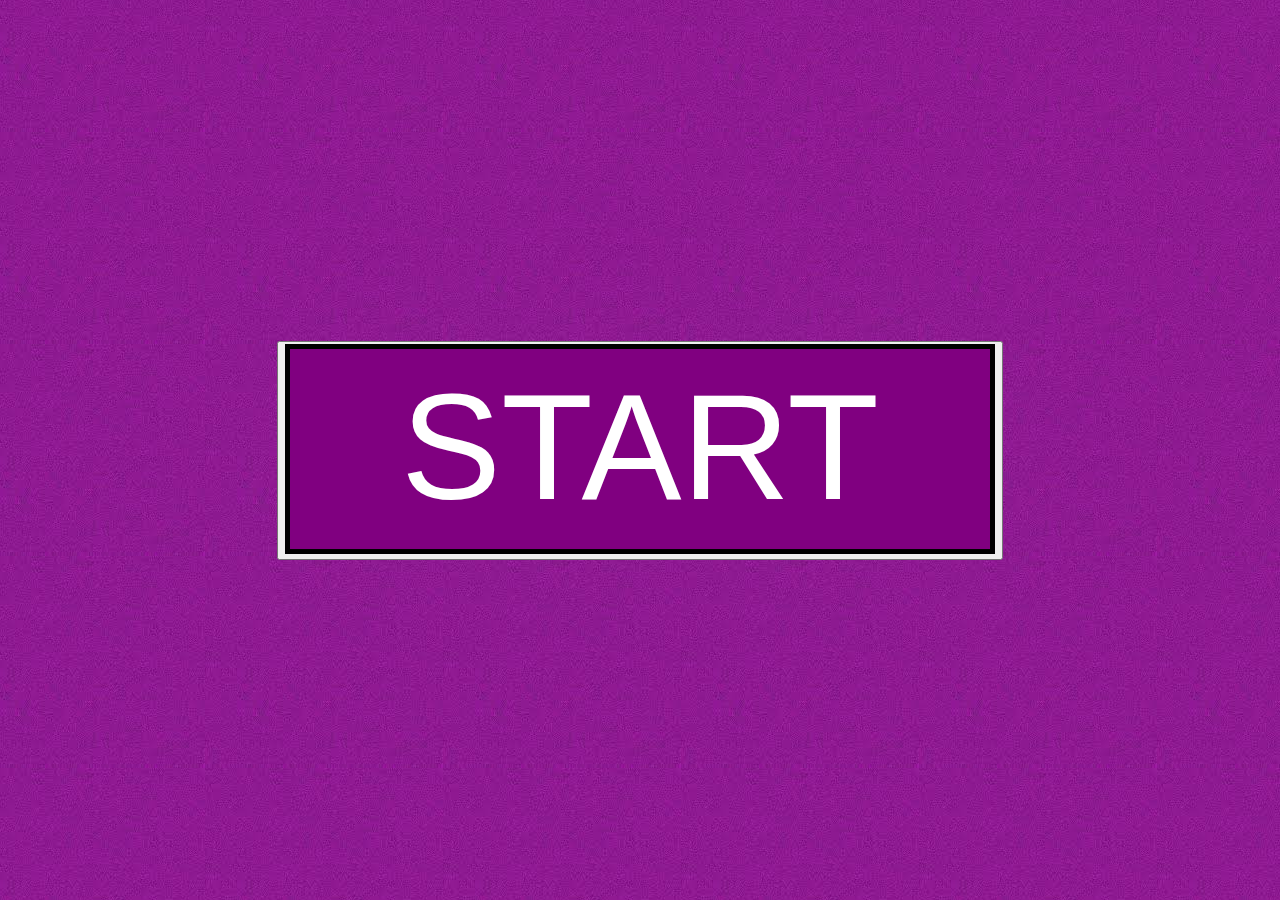
<file: index.html>
<!DOCTYPE html>
<html lang="en">

<head>
	<title>Start</title> 
	<meta charset="utf-8">
   <link rel="stylesheet" href="final.css">
	<style type="text/css">
        
        .svg-button {
            background-color: transparent;
            cursor: pointer;
            justify-content: center;
            display: flex;
            align-items: center;
        }

        .svg-icon {
        background-color: purple;
        border: 5px solid black;
    
        }
        .button:hover {
            transform: scale(1.1);
            transition: 0.3s;
         }

        </style>



</head>


<body>
   


<main>
<div class="svg-button">
    <button class="button">
        <svg class="svg-icon" viewBox="0 0 200 100" width="700" height="200">
            <rect x="10" y="10" r="200" stroke="black" stroke-width="3" fill="red" />
            <a href="mainpage.html"> <text x="50%" y="75%" text-anchor="middle" font-size="75" fill="white" >START</text></a>
        </svg>

    </button>
</div>
</main>


</body>
</html>
</file>
<file: final.css>
body {
    background-image: url(img/purplebackground.jpg);
    background-repeat: repeat;
    background-attachment: scroll;
    background-position: center;
    background-color: honeydew;
    margin: 0;
    padding: 0;
    display: flex;
    height: 100vh;
    justify-content: center;
    flex-direction: column;
    align-items: center;
    
}

header {
    background-color: #f6c1c1;
    padding: 20px;
    margin: 10px 0 0;
    text-align: center;
    justify-content: center;
    gap: 15px;
    animation: fadeIn 2s forwards;
    }
    @keyframes fadeIn {
            from { opacity: 0; transform: translateY(-20px); }
            to { opacity: 1; transform: translateY(0); }
    }

    h1 {
        font-size: 2rem;
        margin-bottom: 20px;
        color: plum;
        background-color: transparent;
        border: 5px solid black;
        border-radius: 10px;
        font-weight: bold;
    font-family: 'Quicksand' , sans-serif;
    }

   


      video {
        max-width: 500px;
        border: 5px solid white;
        border-radius: 10px;
        margin-top: 20px;
        margin-bottom: 20px;
    }

.button-list {

    display: flex;
    flex-direction: column;
    gap:10px;

}

.buttons {

    width: 150px;
    height: 75px;
    background-color: plum;
    border: 5px solid black;
    cursor: pointer;
    border-radius: 50%;
    display: flex;
    justify-content: center;
    align-items: center;
    transition: 0.5s;
}

.buttons:hover {


    transform: scale(1.1);
}

main {
    padding: auto;
    text-align: center;
    animation: fadeIn 2s forwards;
    }
    @keyframes fadeIn {
            from { opacity: 0; transform: translateY(-20px); }
            to { opacity: 1; transform: translateY(0); }
    }

footer {
        text-align: center;
        background-color: #f6c1c1;
        padding: 15px;
        margin-top: 30px;
      }
</file>
